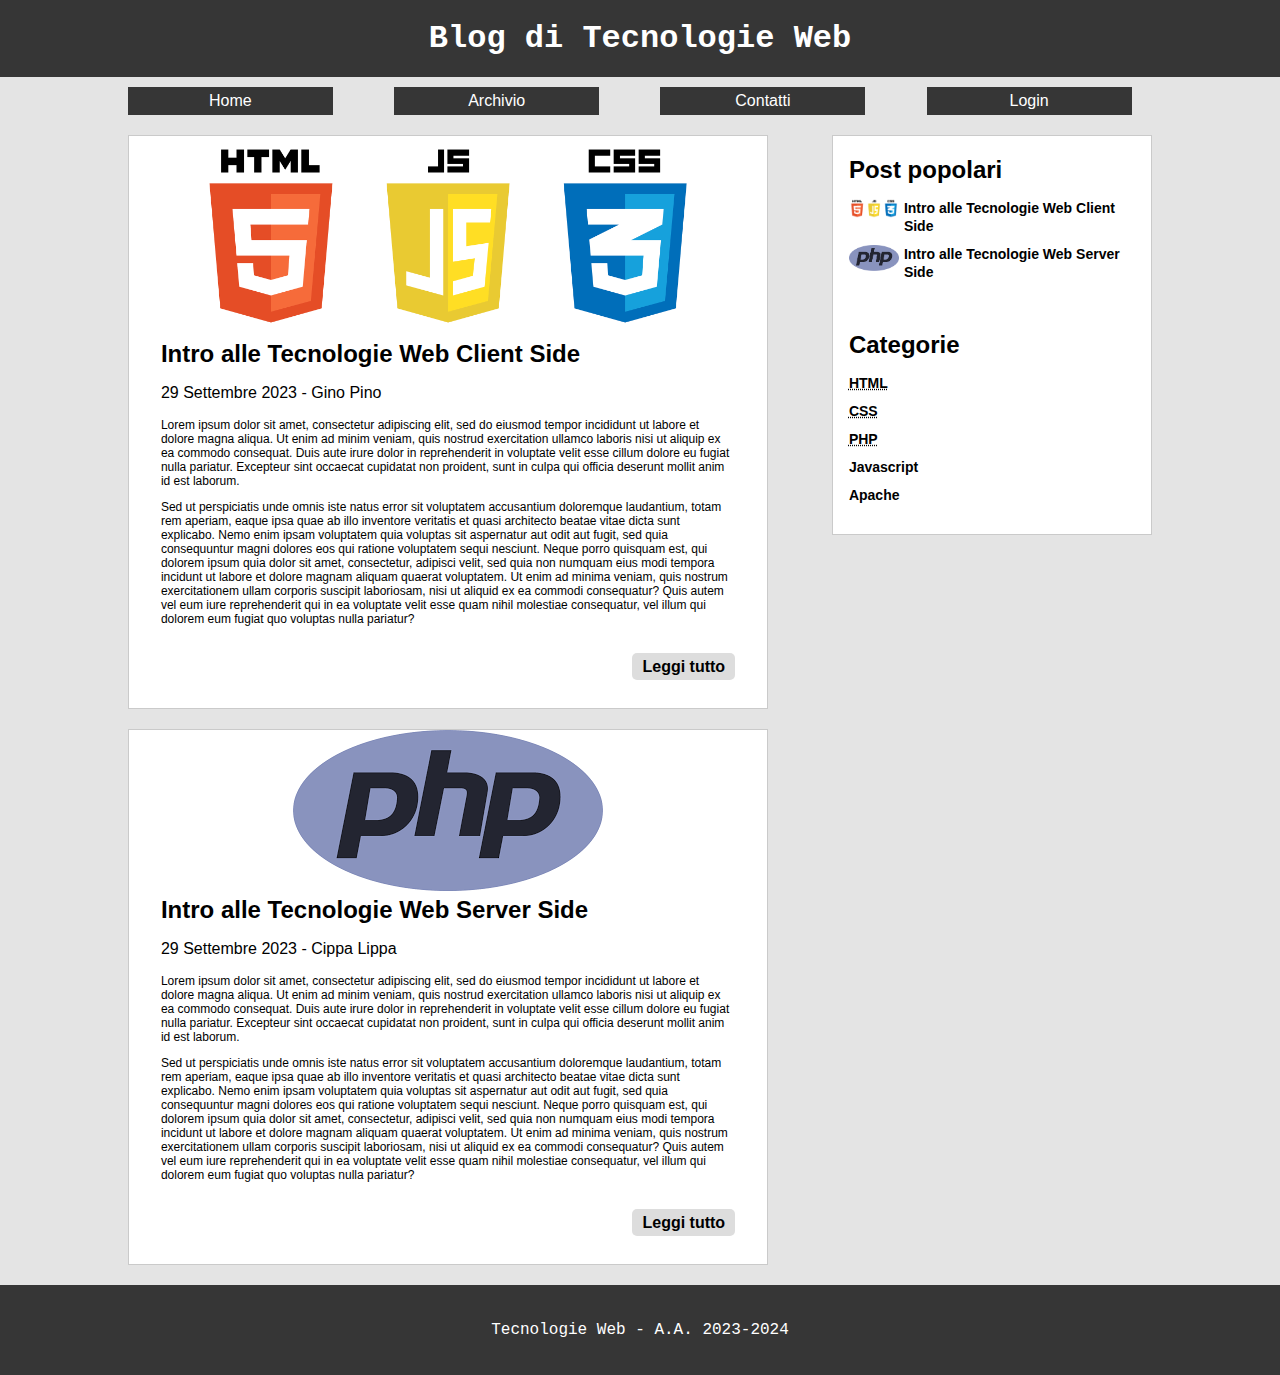
<file: index.html>
<!DOCTYPE html>
<html lang="it">
    <head>
        <title>Blog Tecnologie Web - Home page</title>
        <meta charset="UTF-8"/>   
        <link href="css/style.css" rel="stylesheet" type="text/css"/>
    </head>
    <body>
        <header>
            <h1>Blog di Tecnologie Web</h1>
        </header>
        <nav>
            <ul>
                <li><a href="index.html">Home</a></li><li><a href="archivio.html">Archivio</a></li><li><a href="contatti.html">Contatti</a></li><li><a href="login.html">Login</a></li>
            </ul>
        </nav>

        
        <main>
            <article>
                <header>
                    <img src="img/html5-js-css3.png" alt="">
                    <h2>Intro alle Tecnologie Web Client Side</h2>
                    <p>29 Settembre 2023 - Gino Pino</p>
                </header>
                <section>
                    <p>Lorem ipsum dolor sit amet, consectetur adipiscing elit, sed do eiusmod tempor incididunt ut labore et dolore magna aliqua. Ut enim ad minim veniam, quis nostrud exercitation ullamco laboris nisi ut aliquip ex ea commodo consequat. Duis aute irure dolor in reprehenderit in voluptate velit esse cillum dolore eu fugiat nulla pariatur. Excepteur sint occaecat cupidatat non proident, sunt in culpa qui officia deserunt mollit anim id est laborum.</p>
                    <p>Sed ut perspiciatis unde omnis iste natus error sit voluptatem accusantium doloremque laudantium, totam rem aperiam, eaque ipsa quae ab illo inventore veritatis et quasi architecto beatae vitae dicta sunt explicabo. Nemo enim ipsam voluptatem quia voluptas sit aspernatur aut odit aut fugit, sed quia consequuntur magni dolores eos qui ratione voluptatem sequi nesciunt. Neque porro quisquam est, qui dolorem ipsum quia dolor sit amet, consectetur, adipisci velit, sed quia non numquam eius modi tempora incidunt ut labore et dolore magnam aliquam quaerat voluptatem. Ut enim ad minima veniam, quis nostrum exercitationem ullam corporis suscipit laboriosam, nisi ut aliquid ex ea commodi consequatur? Quis autem vel eum iure reprehenderit qui in ea voluptate velit esse quam nihil molestiae consequatur, vel illum qui dolorem eum fugiat quo voluptas nulla pariatur?</p>
                </section>
                <footer>
                    <a href="#">Leggi tutto</a>
                </footer>
            </article>
            <article>
                <header>
                    <img src="img/php.png" alt="">
                    <h2>Intro alle Tecnologie Web Server Side</h2>
                    <p>29 Settembre 2023 - Cippa Lippa</p>
                </header>
                <section>
                    <p>Lorem ipsum dolor sit amet, consectetur adipiscing elit, sed do eiusmod tempor incididunt ut labore et dolore magna aliqua. Ut enim ad minim veniam, quis nostrud exercitation ullamco laboris nisi ut aliquip ex ea commodo consequat. Duis aute irure dolor in reprehenderit in voluptate velit esse cillum dolore eu fugiat nulla pariatur. Excepteur sint occaecat cupidatat non proident, sunt in culpa qui officia deserunt mollit anim id est laborum.</p>
                    <p>Sed ut perspiciatis unde omnis iste natus error sit voluptatem accusantium doloremque laudantium, totam rem aperiam, eaque ipsa quae ab illo inventore veritatis et quasi architecto beatae vitae dicta sunt explicabo. Nemo enim ipsam voluptatem quia voluptas sit aspernatur aut odit aut fugit, sed quia consequuntur magni dolores eos qui ratione voluptatem sequi nesciunt. Neque porro quisquam est, qui dolorem ipsum quia dolor sit amet, consectetur, adipisci velit, sed quia non numquam eius modi tempora incidunt ut labore et dolore magnam aliquam quaerat voluptatem. Ut enim ad minima veniam, quis nostrum exercitationem ullam corporis suscipit laboriosam, nisi ut aliquid ex ea commodi consequatur? Quis autem vel eum iure reprehenderit qui in ea voluptate velit esse quam nihil molestiae consequatur, vel illum qui dolorem eum fugiat quo voluptas nulla pariatur?</p>
                </section>
                <footer>
                    <a href="#">Leggi tutto</a>
                </footer>
            </article>
        </main><aside>
            <section>
                <h2>Post popolari</h2>
                <ul>
                    <li>
                        <img src="img/html5-js-css3.png" alt=""/>
                        <a href="#">Intro alle Tecnologie Web Client Side</a>
                    </li>
                    <li>
                        <img src="img/php.png" alt=""/>
                        <a href="#">Intro alle Tecnologie Web Server Side</a>
                    </li>
                </ul>
            </section>
            <section>
                <h2>Categorie</h2>
                <ul>
                    <li><a href="#"><abbr title="HyperText Markup Language">HTML</abbr></a></li>
                    <li><a href="#"><abbr title="Cascading Style Sheet">CSS</abbr></a></li>
                    <li><a href="#"><abbr title="PHP Hypertext Preprocessor">PHP</abbr></a></li>
                    <li><a href="#">Javascript</a></li>
                    <li><a href="#">Apache</a></li>
                    

                </ul>
            </section>
        </aside>
        <footer>
            <p>Tecnologie Web - A.A. 2023-2024</p>
        </footer>
    </body>
</html>
</file>
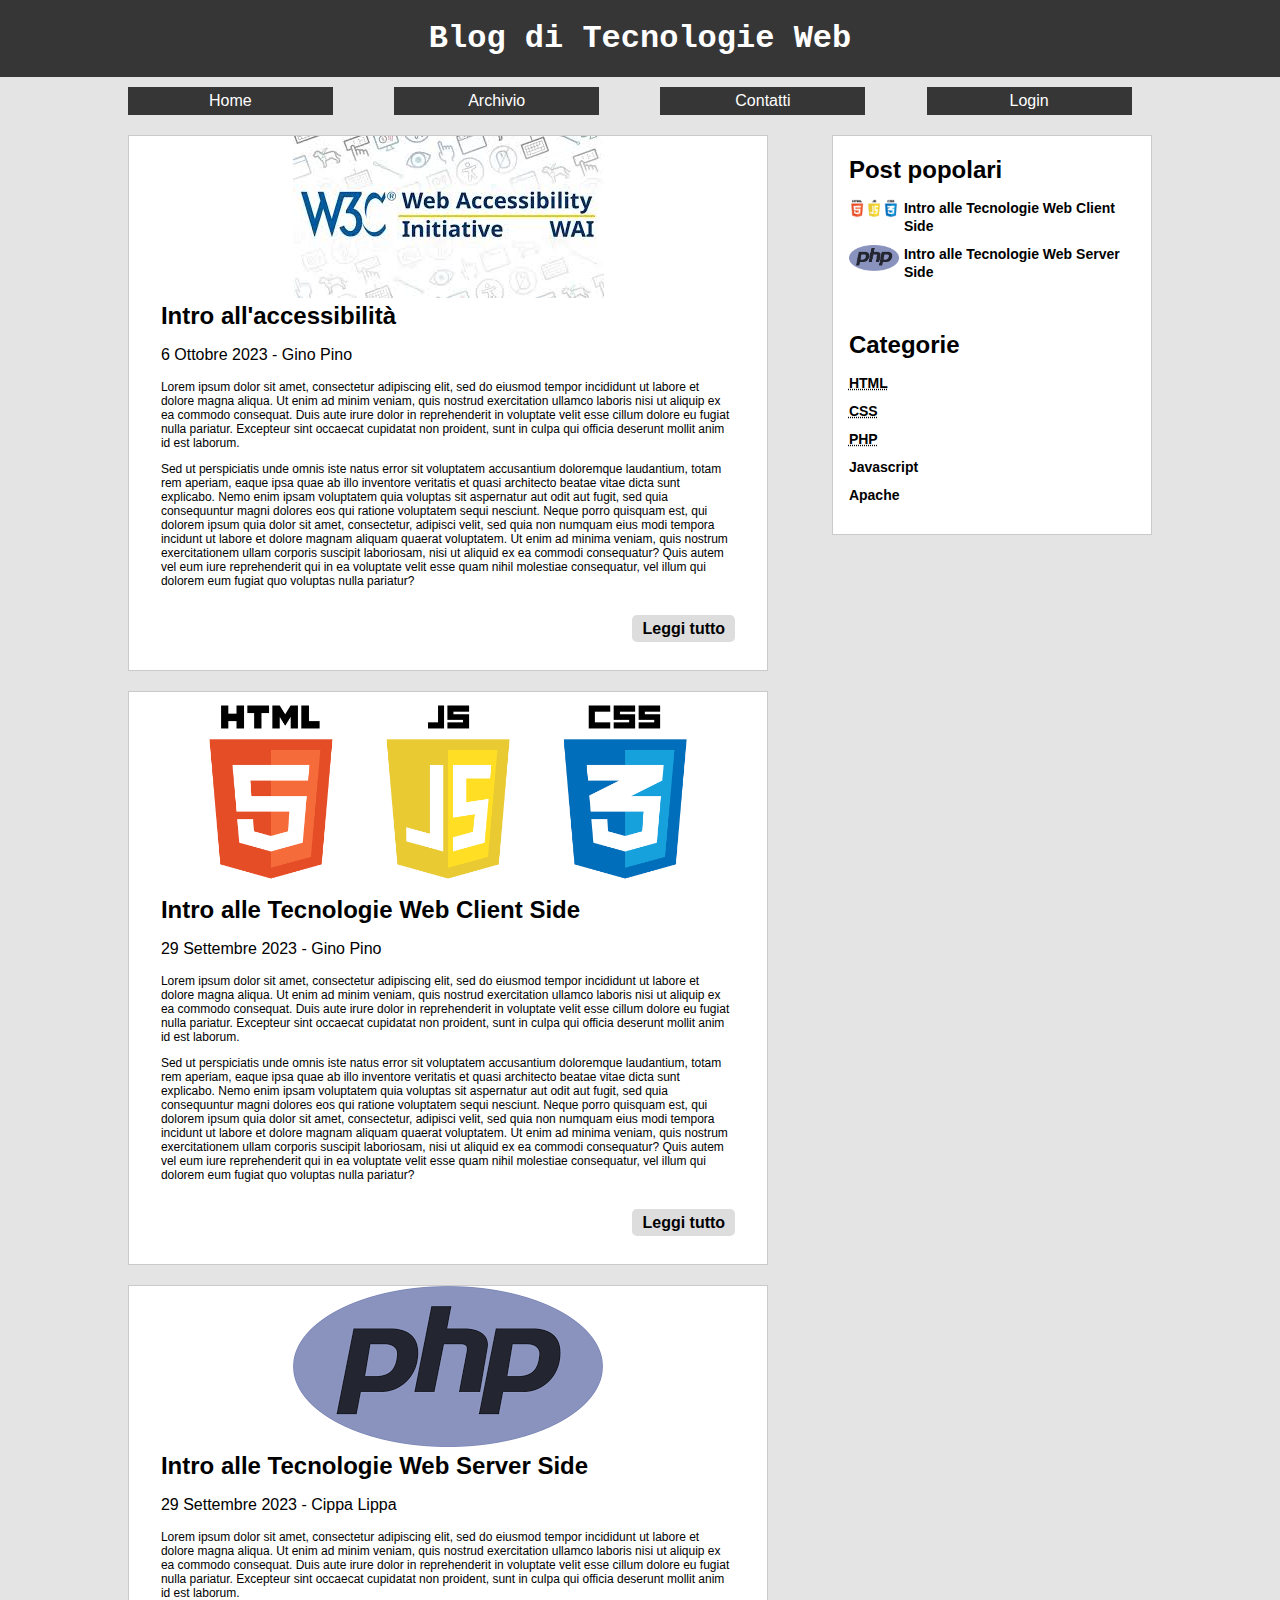
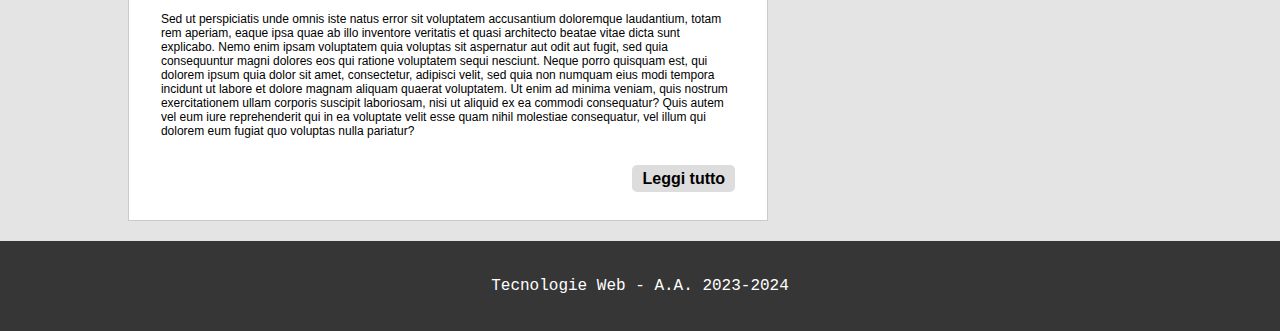
<file: archivio.html>
<!DOCTYPE html>
<html lang="it">
    <head>
        <title>Blog Tecnologie Web - Archivio</title>
        <meta charset="UTF-8"/>   
        <link href="css/style.css" rel="stylesheet" type="text/css"/>
    </head>
    <body>
        <header>
            <h1>Blog di Tecnologie Web</h1>
        </header>
        <nav>
            <ul>
                <li><a href="index.html">Home</a></li><li><a href="archivio.html">Archivio</a></li><li><a href="contatti.html">Contatti</a></li><li><a href="login.html">Login</a></li>
            </ul>
        </nav>
        <main>
            <article>
                <header>
                    <img src="img/accessibility.jpg" alt="">
                    <h2>Intro all'accessibilità</h2>
                    <p>6 Ottobre 2023 - Gino Pino</p>
                </header>
                <section lang="zxx">
                    <p>Lorem ipsum dolor sit amet, consectetur adipiscing elit, sed do eiusmod tempor incididunt ut labore et dolore magna aliqua. Ut enim ad minim veniam, quis nostrud exercitation ullamco laboris nisi ut aliquip ex ea commodo consequat. Duis aute irure dolor in reprehenderit in voluptate velit esse cillum dolore eu fugiat nulla pariatur. Excepteur sint occaecat cupidatat non proident, sunt in culpa qui officia deserunt mollit anim id est laborum.</p>
                    <p>Sed ut perspiciatis unde omnis iste natus error sit voluptatem accusantium doloremque laudantium, totam rem aperiam, eaque ipsa quae ab illo inventore veritatis et quasi architecto beatae vitae dicta sunt explicabo. Nemo enim ipsam voluptatem quia voluptas sit aspernatur aut odit aut fugit, sed quia consequuntur magni dolores eos qui ratione voluptatem sequi nesciunt. Neque porro quisquam est, qui dolorem ipsum quia dolor sit amet, consectetur, adipisci velit, sed quia non numquam eius modi tempora incidunt ut labore et dolore magnam aliquam quaerat voluptatem. Ut enim ad minima veniam, quis nostrum exercitationem ullam corporis suscipit laboriosam, nisi ut aliquid ex ea commodi consequatur? Quis autem vel eum iure reprehenderit qui in ea voluptate velit esse quam nihil molestiae consequatur, vel illum qui dolorem eum fugiat quo voluptas nulla pariatur?</p>
                </section>
                <footer>
                    <a href="#">Leggi tutto</a>
                </footer>
            </article>
            <article>
                <header>
                    <img src="img/html5-js-css3.png" alt="">
                    <h2>Intro alle Tecnologie Web Client Side</h2>
                    <p>29 Settembre 2023 - Gino Pino</p>
                </header>
                <section lang="zxx">
                    <p>Lorem ipsum dolor sit amet, consectetur adipiscing elit, sed do eiusmod tempor incididunt ut labore et dolore magna aliqua. Ut enim ad minim veniam, quis nostrud exercitation ullamco laboris nisi ut aliquip ex ea commodo consequat. Duis aute irure dolor in reprehenderit in voluptate velit esse cillum dolore eu fugiat nulla pariatur. Excepteur sint occaecat cupidatat non proident, sunt in culpa qui officia deserunt mollit anim id est laborum.</p>
                    <p>Sed ut perspiciatis unde omnis iste natus error sit voluptatem accusantium doloremque laudantium, totam rem aperiam, eaque ipsa quae ab illo inventore veritatis et quasi architecto beatae vitae dicta sunt explicabo. Nemo enim ipsam voluptatem quia voluptas sit aspernatur aut odit aut fugit, sed quia consequuntur magni dolores eos qui ratione voluptatem sequi nesciunt. Neque porro quisquam est, qui dolorem ipsum quia dolor sit amet, consectetur, adipisci velit, sed quia non numquam eius modi tempora incidunt ut labore et dolore magnam aliquam quaerat voluptatem. Ut enim ad minima veniam, quis nostrum exercitationem ullam corporis suscipit laboriosam, nisi ut aliquid ex ea commodi consequatur? Quis autem vel eum iure reprehenderit qui in ea voluptate velit esse quam nihil molestiae consequatur, vel illum qui dolorem eum fugiat quo voluptas nulla pariatur?</p>
                </section>
                <footer>
                    <a href="#">Leggi tutto</a>
                </footer>
            </article>
            <article>
                <header>
                    <img src="img/php.png" alt="">
                    <h2>Intro alle Tecnologie Web Server Side</h2>
                    <p>29 Settembre 2023 - Cippa Lippa</p>
                </header>
                <section lang="zxx">
                    <p>Lorem ipsum dolor sit amet, consectetur adipiscing elit, sed do eiusmod tempor incididunt ut labore et dolore magna aliqua. Ut enim ad minim veniam, quis nostrud exercitation ullamco laboris nisi ut aliquip ex ea commodo consequat. Duis aute irure dolor in reprehenderit in voluptate velit esse cillum dolore eu fugiat nulla pariatur. Excepteur sint occaecat cupidatat non proident, sunt in culpa qui officia deserunt mollit anim id est laborum.</p>
                    <p>Sed ut perspiciatis unde omnis iste natus error sit voluptatem accusantium doloremque laudantium, totam rem aperiam, eaque ipsa quae ab illo inventore veritatis et quasi architecto beatae vitae dicta sunt explicabo. Nemo enim ipsam voluptatem quia voluptas sit aspernatur aut odit aut fugit, sed quia consequuntur magni dolores eos qui ratione voluptatem sequi nesciunt. Neque porro quisquam est, qui dolorem ipsum quia dolor sit amet, consectetur, adipisci velit, sed quia non numquam eius modi tempora incidunt ut labore et dolore magnam aliquam quaerat voluptatem. Ut enim ad minima veniam, quis nostrum exercitationem ullam corporis suscipit laboriosam, nisi ut aliquid ex ea commodi consequatur? Quis autem vel eum iure reprehenderit qui in ea voluptate velit esse quam nihil molestiae consequatur, vel illum qui dolorem eum fugiat quo voluptas nulla pariatur?</p>
                </section>
                <footer>
                    <a href="#">Leggi tutto</a>
                </footer>
            </article>
        </main><aside>
            <section>
                <h2>Post popolari</h2>
                <ul>
                    <li>
                        <img src="img/html5-js-css3.png" alt=""/>
                        <a href="#">Intro alle Tecnologie Web Client Side</a>
                    </li>
                    <li>
                        <img src="img/php.png" alt=""/>
                        <a href="#">Intro alle Tecnologie Web Server Side</a>
                    </li>
                </ul>
            </section>
            <section>
                <h2>Categorie</h2>
                <ul>
                    <li><a href="#"><abbr title="HyperText Markup Language">HTML</abbr></a></li>
                    <li><a href="#"><abbr title="Cascading Style Sheet">CSS</abbr></a></li>
                    <li><a href="#"><abbr title="PHP Hypertext Preprocessor">PHP</abbr></a></li>
                    <li><a href="#">Javascript</a></li>
                    <li><a href="#">Apache</a></li>
                    

                </ul>
            </section>
        </aside>
        <footer>
            <p>Tecnologie Web - A.A. 2023-2024</p>
        </footer>
    </body>
</html>
</file>
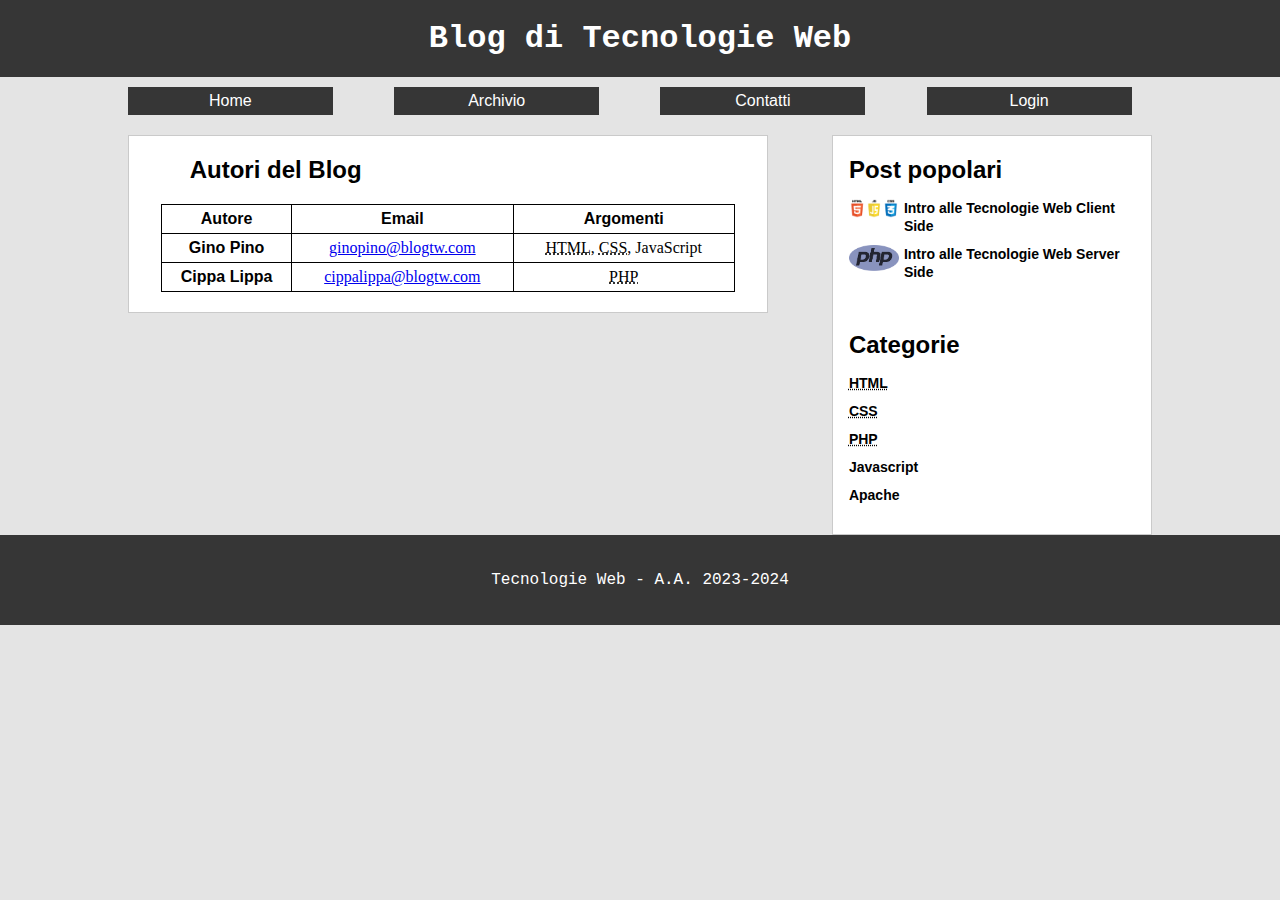
<file: contatti.html>
<!DOCTYPE html>
<html lang="it">
    <head>
        <title>Blog Tecnologie Web - Contatti</title>
        <meta charset="UTF-8"/> 
        <link href="css/style.css" rel="stylesheet" type="text/css"/>  
    </head>
    <body>
        <header>
            <h1>Blog di Tecnologie Web</h1>
        </header>
        <nav>
            <ul>
                <li><a href="index.html">Home</a></li><li><a href="archivio.html">Archivio</a></li><li><a href="contatti.html">Contatti</a></li><li><a href="login.html">Login</a></li>
            </ul>
        </nav>
        <main>
            <section>
                <h2>Autori del Blog</h2>
                <table>
                    <tr>
                        <th id="autore" scope="col">Autore</th><th id="email" scope="col">Email</th><th id="argomenti" scope="col">Argomenti</th>
                    </tr>
                    <tr>
                        <th id="gino" scope="row">Gino Pino</th><td headers="email gino"><a href="mailto:ginopino@blogtw.com">ginopino@blogtw.com</a></td><td headers="argomenti gino"><abbr title="HyperText Markup Language">HTML</abbr>, <abbr title="Cascading Style Sheet">CSS</abbr>, JavaScript</td>
                    </tr>
                    <tr>
                        <th id="cippa" scope="row">Cippa Lippa</th><td headers="email cippa"><a href="mailto:cippalippa@blogtw.com">cippalippa@blogtw.com</a></td><td headers="argomenti cippa"><abbr title="PHP HyperText Preprocessor">PHP</abbr></td>
                    </tr>
                </table>
            </section>
        </main><aside>
            <section>
                <h2>Post popolari</h2>
                <ul>
                    <li>
                        <img src="img/html5-js-css3.png" alt=""/>
                        <a href="#">Intro alle Tecnologie Web Client Side</a>
                    </li>
                    <li>
                        <img src="img/php.png" alt=""/>
                        <a href="#">Intro alle Tecnologie Web Server Side</a>
                    </li>
                </ul>
            </section>
            <section>
                <h2>Categorie</h2>
                <ul>
                    <li><a href="#"><abbr title="HyperText Markup Language">HTML</abbr></a></li>
                    <li><a href="#"><abbr title="Cascading Style Sheet">CSS</abbr></a></li>
                    <li><a href="#"><abbr title="PHP Hypertext Preprocessor">PHP</abbr></a></li>
                    <li><a href="#">Javascript</a></li>
                    <li><a href="#">Apache</a></li>
                    

                </ul>
            </section>
        </aside>
        <footer>
            <p>Tecnologie Web - A.A. 2023-2024</p>
        </footer>
    </body>
</html>
</file>
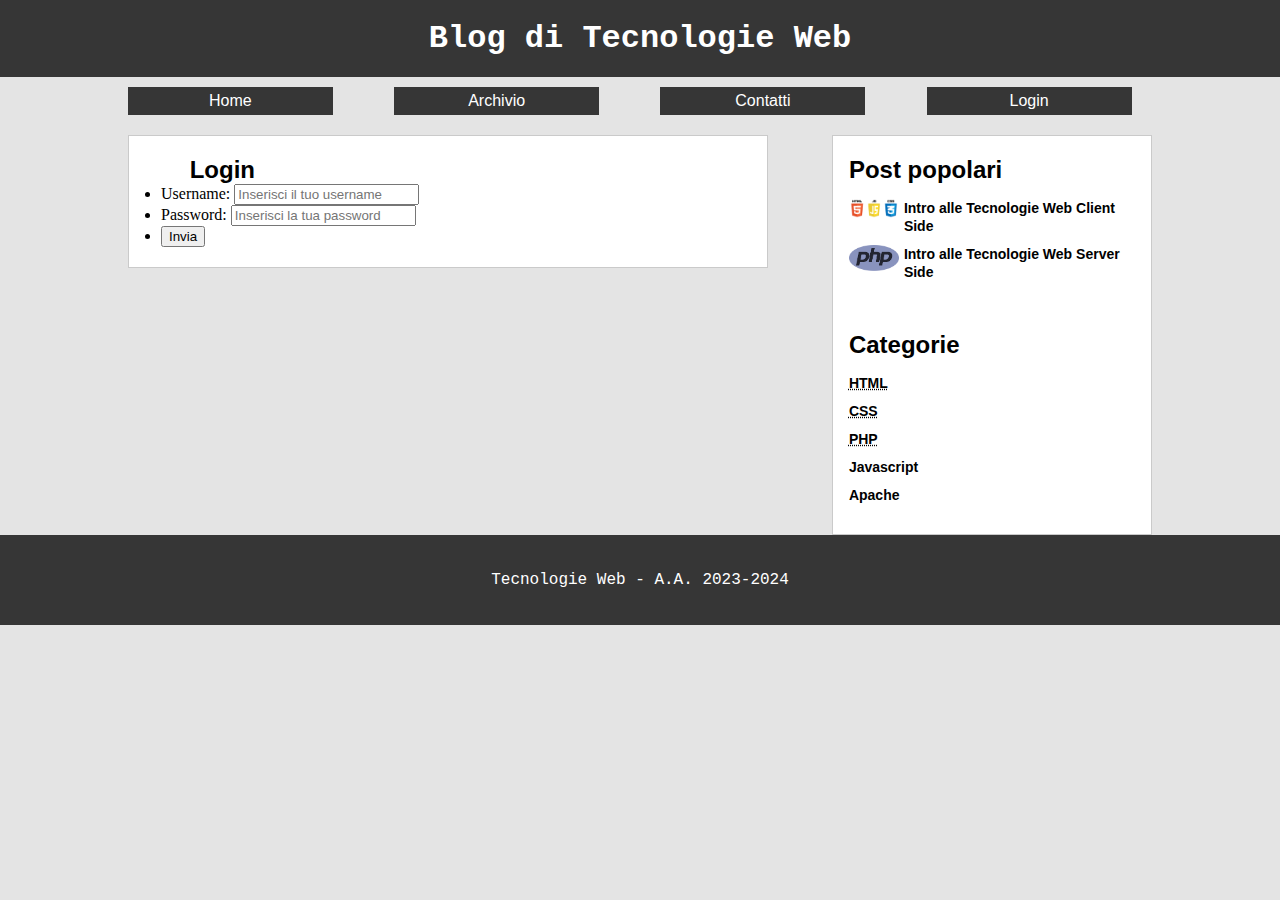
<file: login.html>
<!DOCTYPE html>
<html lang="it">
    <head>
        <title>Blog Tecnologie Web - Login</title>
        <meta charset="UTF-8"/>   
        <link href="css/style.css" rel="stylesheet" type="text/css"/>
    </head>
    <body>
        <header>
            <h1>Blog di Tecnologie Web</h1>
        </header>
        <nav>
            <ul>
                <li><a href="index.html">Home</a></li><li><a href="archivio.html">Archivio</a></li><li><a href="contatti.html">Contatti</a></li><li><a href="login.html">Login</a></li>
            </ul>
        </nav>
        <main>
            <section>
                <h2>Login</h2>
                <form action="#" method="post">
                    <ul>
                        <li>
                            <label for="username">Username:</label>
                            <input type="text" id="username" name="username" placeholder="Inserisci il tuo username"/>
                        </li>
                        <li>
                            <label for="passwd">Password:</label>
                            <input type="password" id="passwd" name="password" placeholder="Inserisci la tua password"/>
                        </li>
                        <li><input type="submit" name="submit" value="Invia"/></li>
                    </ul>
                    
                </form>
                
            </section>
        </main><aside>
            <section>
                <h2>Post popolari</h2>
                <ul>
                    <li>
                        <img src="img/html5-js-css3.png" alt=""/>
                        <a href="#">Intro alle Tecnologie Web Client Side</a>
                    </li>
                    <li>
                        <img src="img/php.png" alt=""/>
                        <a href="#">Intro alle Tecnologie Web Server Side</a>
                    </li>
                </ul>
            </section>
            <section>
                <h2>Categorie</h2>
                <ul>
                    <li><a href="#"><abbr title="HyperText Markup Language">HTML</abbr></a></li>
                    <li><a href="#"><abbr title="Cascading Style Sheet">CSS</abbr></a></li>
                    <li><a href="#"><abbr title="PHP Hypertext Preprocessor">PHP</abbr></a></li>
                    <li><a href="#">Javascript</a></li>
                    <li><a href="#">Apache</a></li>
                    

                </ul>
            </section>
        </aside>
        <footer>
            <p>Tecnologie Web - A.A. 2023-2024</p>
        </footer>
    </body>
</html>
</file>
<file: css/style.css>
body {
    background-color: #e4e4e4;
}

body, header, h1, h2, ul, footer {
    margin: 0;
    padding: 0;
}

body > header, body > footer {
    background-color: rgb(54, 54, 54);
    color: white;
    text-align: center;
    padding: 20px 0;
}

body > header > h1 {
    font-family: 'Courier New', Courier, monospace;
}

nav {
    margin: 0 5%;
}

nav ul {
    list-style: none;
}

nav ul li {
    display: inline-block;
    width: 45%;
    background-color: rgb(54, 54, 54);
    text-align: center;
    margin: 10px 0 0;
}


nav ul li:nth-child(odd){
    margin-right: 10%;
}

nav ul li a {
    color: white;
    font-family: 'Lucida Sans', 'Lucida Sans Regular', 'Lucida Grande', 'Lucida Sans Unicode', Geneva, Verdana, sans-serif;
    text-decoration: none;
    padding: 5px 0;
    display: inline-block;
    width: 100%;
    height: 100%;
}

nav ul li a:hover {
    color: rgb(219, 69,83);
}

main {
    margin: 20px 5% 0;
}

article, main>section {
    background-color: #fff;
    border: 1px solid #cacaca;
    margin-bottom: 20px;
}


main>section {
    padding: 20px 5%;
}

table {
    width: 100%;
    border-spacing: 0;
    border-collapse: collapse;
    margin-top: 20px;
}


td, th {
    border: 1px solid #000;
    padding: 5px 0
}


td {
    text-align: center;
}


th {
    font-family: 'Lucida Sans', 'Lucida Sans Regular', 'Lucida Grande', 'Lucida Sans Unicode', Geneva, Verdana, sans-serif;
}

article header{
    text-align: center;
}

article header img {
    max-height: 200px;
    max-width: 100%;
   
}


article>header>h2, article>header>p, main>section>h2 {
    font-family: 'Lucida Sans', 'Lucida Sans Regular', 'Lucida Grande', 'Lucida Sans Unicode', Geneva, Verdana, sans-serif;
    padding: 0 5%;
    text-align: left;
}

article>section {
    font-family: Verdana, Geneva, Tahoma, sans-serif;
    font-size: 12px;
    padding: 0 5%;
}

article>footer{
    text-align: right;
    padding: 20px 5% 5%;
}

article>footer>a {
    background-color: rgb(221, 221, 221);
    border-radius: 5px;
    padding: 5px 10px;
    text-decoration: none;
    color: #000;
    font-family: 'Lucida Sans', 'Lucida Sans Regular', 'Lucida Grande', 'Lucida Sans Unicode', Geneva, Verdana, sans-serif;
    font-weight: bold;
}

article>footer>a:hover{
    color: rgb(219, 69, 83);
}

aside {
    background-color: #fff;
    border: 1px solid #cacaca;
    margin: 0 5% 20px;
    box-sizing: border-box;
}

aside>section {
    padding: 20px 5%;
}

aside>section>h2 {
    font-family: 'Lucida Sans', 'Lucida Sans Regular', 'Lucida Grande', 'Lucida Sans Unicode', Geneva, Verdana, sans-serif;
    margin: 0 0 15px;
}

aside>section>ul {
    list-style-type: none;
}

aside li {
    margin-bottom: 10px;
}

aside li>img{
    width: 50px;
    float: left;
    margin-right: 5px;
}

aside li>a {
    font-family: 'Lucida Sans', 'Lucida Sans Regular', 'Lucida Grande', 'Lucida Sans Unicode', Geneva, Verdana, sans-serif;
    font-size: 14px;
    font-weight: bold;
    text-decoration: none;
    color: black;
}

aside li>a:visited {
    color: purple;
}

aside li>a:hover {
    color: rgb(219, 69, 83);
    text-decoration: underline;
}

body>footer {
    font-family: 'Courier New', Courier, monospace;
}



@media screen and (min-width: 768px){
    
    nav {
        margin: 0 10%;
    }

    nav ul li {
        width: 20%;
    }

    nav ul li:not(:last-child){
        margin-right: 6%;
    }

    
    main, aside {
        display: inline-block;
        vertical-align: top;
    }
    
    main {
        width: 50%;
        margin: 20px 5% 0 10%;
    }

    aside {
        width: 25%;
        margin: 20px 10% 0 0;
    }
    
}
</file>
